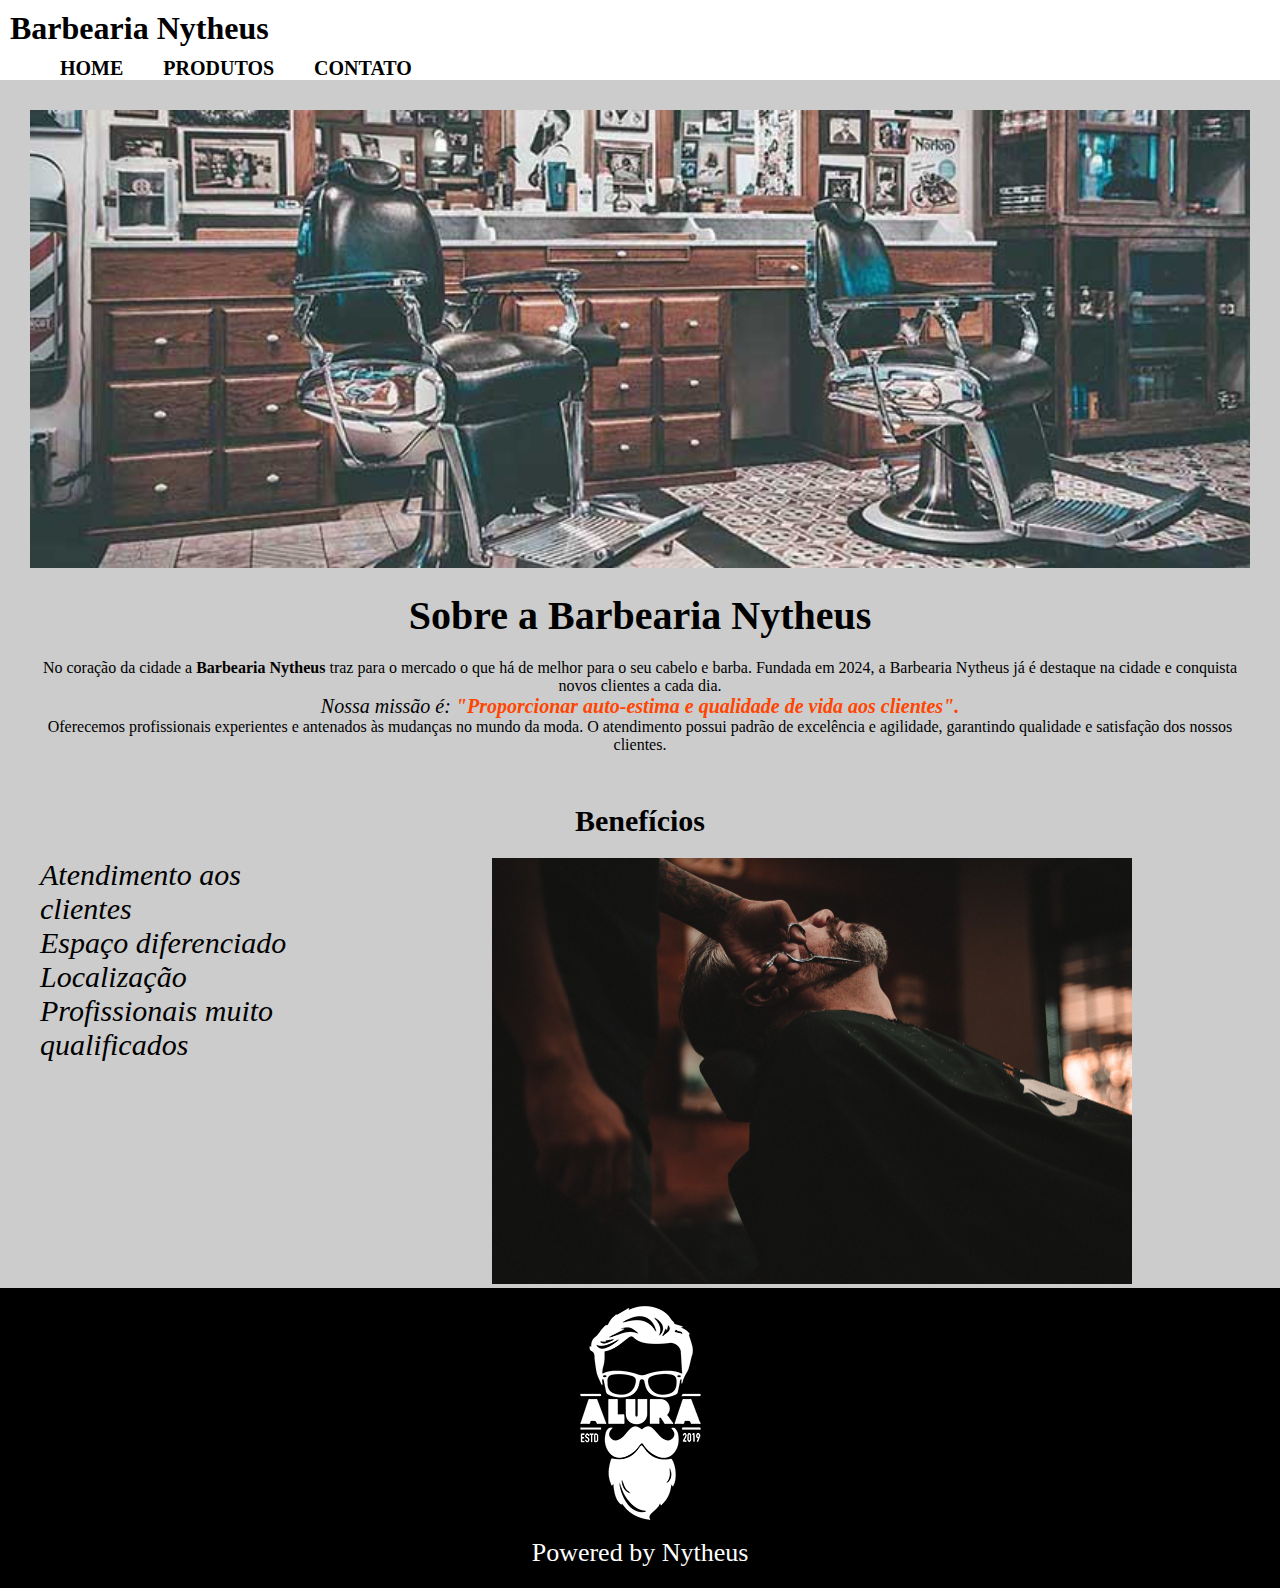
<file: index.html>
<!DOCTYPE html>
<html lang="pt-br">

<head>
    <meta charset="UTF-8">
    <meta http-equiv="X-UA-Compatible" content="IE=edge">
    <meta name="viewport" content="width=device-width, initial-scale=1.0">
    <title>Barbearia Nytheus</title>
    <link rel="stylesheet" href="style-home.css">

</head>

<body>
    <header>
        
        <h1 class="titulo-principal">
            Barbearia Nytheus
        </h1>
        <nav>
            <ul>
                <li><a href="index.html">Home</a></li>
                <li><a href="produtos.html">Produtos</a></li>
                <li><a href="contato.html">Contato</a></li>
            </ul>
        </nav>
    </header>

    <div class="principal">
        <img src="ARQUIVOS_BARBEARIA/banner.jpg" alt="" class="Barba">

        <h2>Sobre a Barbearia Nytheus
        </h2>

        <p>No coração da cidade a <strong>Barbearia Nytheus</strong> traz para o mercado o que há de melhor para o seu
            cabelo e barba. Fundada em 2024, a Barbearia Nytheus já é destaque na cidade e conquista novos clientes a cada
            dia.</strong>
        </p>

        <p class="boi"> <em>Nossa missão é: <strong>"Proporcionar auto-estima e qualidade de vida aos
                    clientes".</strong></em> </p>

        <p>Oferecemos profissionais experientes e antenados às mudanças no mundo da moda. O atendimento possui padrão de
            excelência e agilidade, garantindo qualidade e satisfação dos nossos clientes.</p>
    </div>


    <div class="beneficios">

        <h3 class="nerdola">Benefícios</h3>

        <ul class="listabeneficios">

            <li class="itens">Atendimento aos clientes</li>
            <li class="itens">Espaço diferenciado</li>
            <li class="itens">Localização</li>
            <li class="itens">Profissionais muito qualificados</li>

        
        
        </ul>
        <img class="imagem" src="ARQUIVOS_BARBEARIA/beneficios.jpg" alt="">

        <footer>
            <img src="ARQUIVOS_BARBEARIA/logo-branco.png" alt="logo da barbearia">
            <p>Powered by Nytheus</p>
        </footer>
    </body>
</file>
<file: style-home.css>
*{
    margin: 0;
}

.principal{

     padding: 30px;
    background-color: #ccc
}
.titulo-principal{
    padding-left: 20px;
    padding: 10px;

}
ul {
    list-style-type: none;
    display: flex;

}

li>a {
    color: black;
    font-size: 20px;
    font-weight: 600;
    text-decoration: none;
    padding: 20px;
    text-transform: uppercase;
}

a:hover {
    color: #c78c19;
    text-decoration: underline;
}



section {
    display: flex;
    justify-content: center;
    margin-top: 20px;
}

section>div {
    border: 2px solid black;
    border-radius: 10px;
    width: 320px;
    height: 420px;
    margin-right: 50px;
    text-align: center;
    transition: all 0.1s linear;
}

section>div:hover {
    border: 1px solid #000000;
    transform: scale(1.05);
}
h1{

    text-align: left;
}
h2,h3{
    padding: 20px 0;
   
text-align: center;
}
h2{
    font-size: 40px;
}

h3{
    font-size: 30px;
}
p {
   
    text-align: center;
}

.boi {

    font-size: 20px;
}
 em   strong{

        color: orangered;;
}

.Barba{
    width: 100%;
}
*{
    margin: 0;
}

.principal{

     padding: 30px;
    background-color: #ccc
}
.titulo-principal{
    padding-left: 20px;
    padding: 10px;

}
ul {
    list-style-type: none;
    display: flex;

}

li>a {
    color: black;
    font-size: 20px;
    font-weight: 600;
    text-decoration: none;
    padding: 20px;
    text-transform: uppercase;
}

a:hover {
    color: #c78c19;
    text-decoration: underline;
}



section {
    display: flex;
    justify-content: center;
    margin-top: 20px;
}

section>div {
    border: 2px solid black;
    border-radius: 10px;
    width: 320px;
    height: 420px;
    margin-right: 50px;
    text-align: center;
    transition: all 0.1s linear;
}

section>div:hover {
    border: 1px solid #000000;
    transform: scale(1.05);
}
h1{

    text-align: left;
}
h2,h3{
    padding: 20px 0;
   
text-align: center;
}
h2{
    font-size: 40px;
}

h3{
    font-size: 30px;
}
p {
   
    text-align: center;
}

.boi {
    margin: 0;
}

.principal{

     padding: 30px;
    background-color: #ccc
}
.titulo-principal{
    padding-left: 20px;
    padding: 10px;

}
ul {
    list-style-type: none;
    display: flex;

}

li>a {
    color: black;
    font-size: 20px;
    font-weight: 600;
    text-decoration: none;
    padding: 20px;
    text-transform: uppercase;
}

a:hover {
    color: #c78c19;
    text-decoration: underline;
}



section {
    display: flex;
    justify-content: center;
    margin-top: 20px;
}

section>div {
    border: 2px solid black;
    border-radius: 10px;
    width: 320px;
    height: 420px;
    margin-right: 50px;
    text-align: center;
    transition: all 0.1s linear;
}

section>div:hover {
    border: 1px solid #000000;
    transform: scale(1.05);
}
h1{

    text-align: left;
}
h2,h3{
    padding: 20px 0;
   
text-align: center;
}
h2{
    font-size: 40px;
}

h3{
    font-size: 30px;
}
p {
   
    text-align: center;
}

.boi {

    font-size: 20px;
}
 em   strong{

        color: orangered;;
}

.Barba{
    width: 100%;
}

.nerdola{

    text-align: center;
}

.beneficios{
   
    background-color: #ccc;
}

.listabeneficios{

   display: inline-block;
   
    margin: 0;
}

.principal{

     padding: 30px;
    background-color: #ccc
}
.titulo-principal{
    padding-left: 20px;
    padding: 10px;

}
ul {
    list-style-type: none;
    display: flex;

}

li>a {
    color: black;
    font-size: 20px;
    font-weight: 600;
    text-decoration: none;
    padding: 20px;
    text-transform: uppercase;
}

a:hover {
    color: #c78c19;
    text-decoration: underline;
}



section {
    display: flex;
    justify-content: center;
    margin-top: 20px;
}

section>div {
    border: 2px solid black;
    border-radius: 10px;
    width: 320px;
    height: 420px;
    margin-right: 50px;
    text-align: center;
    transition: all 0.1s linear;
}

section>div:hover {
    border: 1px solid #000000;
    transform: scale(1.05);
}
h1{

    text-align: left;
}
h2,h3{
    padding: 20px 0;
   
text-align: center;
}
h2{
    font-size: 40px;
}

h3{
    font-size: 30px;
}
p {
   
    text-align: center;
}

.boi {

    font-size: 20px;
}
 em   strong{

        color: orangered;;
}

.Barba{
    width: 100%;
}

.nerdola{

    text-align: center;
}

.beneficios{
   
    background-color: #ccc;
}

.listabeneficios{

   display: inline-block;
   
    vertical-align: top;
    width: 20%;
    margin-right: 15%;
    font-size: 30px;

}

.itens{
    font-style: italic;
}

.imagem{

    width: 50%;
}
footer{
    font-size: 26px;
    color: white;
    height: 300px;
    background-color: black;
    display: flex;
    align-items: center;
    vertical-align: top;
    width: 20%;
    margin-right: 15%;
    font-size: 30px;

}

.itens{
    font-style: italic;
}

.imagem{

    width: 50%;
}
footer{
    font-size: 26px;
    color: white;
    height: 300px;
    background-color: black;
    display: flex;
    align-items: center;

    font-size: 20px;
}
 em   strong{

        color: orangered;;
}

.Barba{
    width: 100%;
}

.nerdola{

    text-align: center;
}

.beneficios{
   
    background-color: #ccc;
}

.listabeneficios{

   display: inline-block;
   
    vertical-align: top;
    width: 20%;
    margin-right: 15%;
    font-size: 30px;

}

.itens{
    font-style: italic;
}

.imagem{

    width: 50%;
}
footer{
    font-size: 26px;
    color: white;
    height: 300px;
    background-color: black;
    display: flex;
    align-items: center;
}
.nerdola{

    text-align: center;
}

.beneficios{
   
    background-color: #ccc;
}

.listabeneficios{

   display: inline-block;
   
    vertical-align: top;
    width: 20%;
    margin-right: 15%;
    font-size: 30px;

}

.itens{
    font-style: italic;
}

.imagem{

    width: 50%;
}
footer{
    width: 100%;
    font-size: 26px;
    color: white;
    height: 300px;
    background-color: black;
    display: flex;
    align-items: center;
    flex-direction: column;

}
</file>
